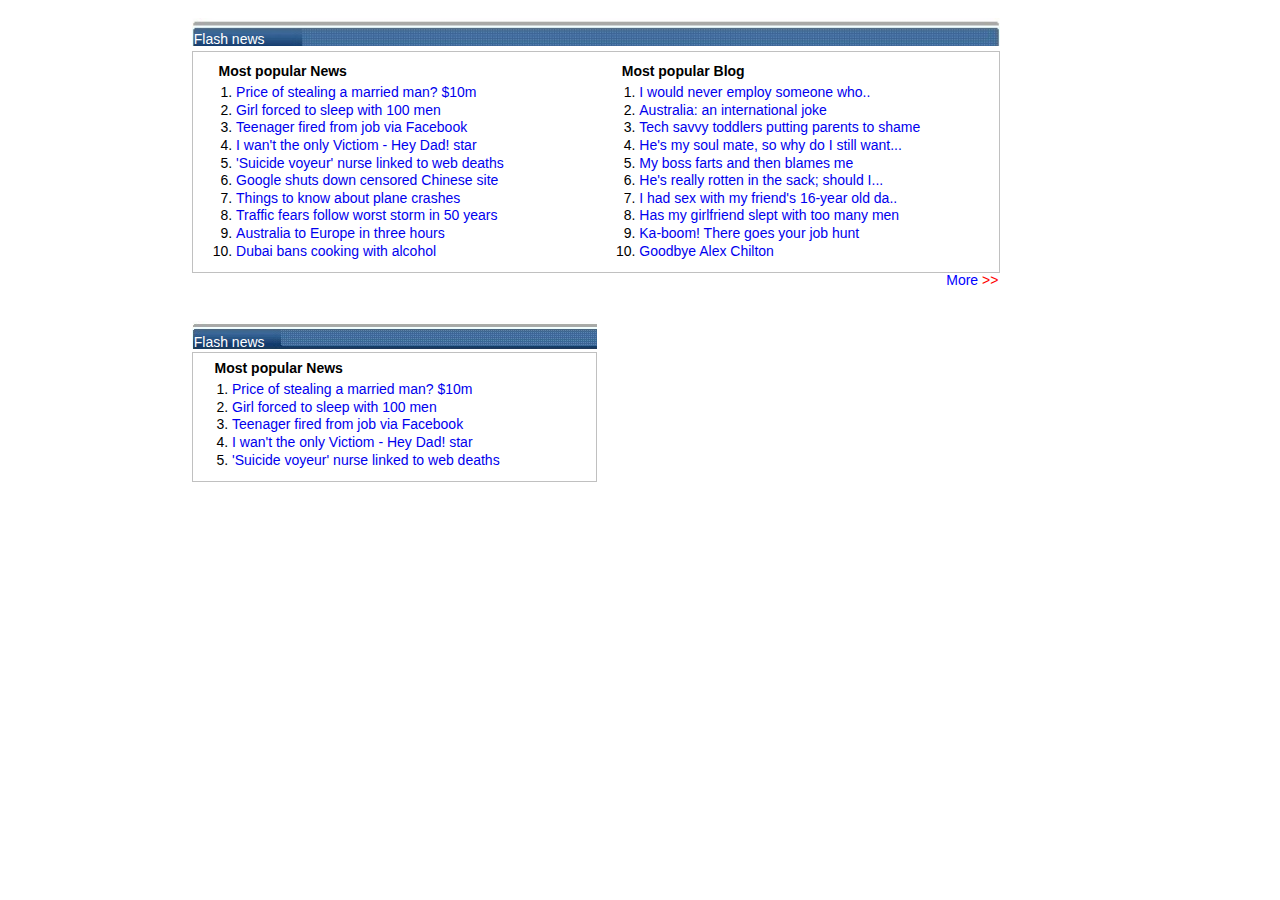
<file: WebContent-Closure/index.html>
<!DOCTYPE html>
<html>
<head>
<link href="css/reset.css" rel="stylesheet" />
<link href="css/news-homepage.css" rel="stylesheet" />

<script type="text/javascript"
	src="http://ajax.googleapis.com/ajax/libs/jquery/1.11.0/jquery.min.js"></script>
<script type="text/javascript" src="js/news.0.1.homepage.js"></script>
</head>
<body class="body-news">

	<div class="content">
		<div class="content-heading" >
			<h5 id="content-heading-dynamic">Flash News</h5>
		</div>
		<div class="box-content-news">
			<div class="box-content-most-popular-news">
				<h4>Most popular News</h4>
				<ol id="list-most-popular-news">
				</ol>
			</div>
			<div class="box-content-most-popular-blog">
				<h4>Most popular Blog</h4>
				<ol id = "list-most-popular-blog">
				</ol>
			</div>
		</div>
		<div class="nav-link-more">
			<a href="#"> More <span> >> </span> </a>
		</div>
	</div>


<div class="content content-short-news">
		<div class="content-heading">
			<h5>Flash News</h5>
		</div>
		<div class="box-content-news box-content-news-short">
			<div class="box-content-most-popular-news box-content-most-popular-news-short">
				<h4>Most popular News</h4>
				<ol id="list-most-popular-news-short">
				</ol>
			</div>
		</div>
	</div>

</body>
</html>
</file>
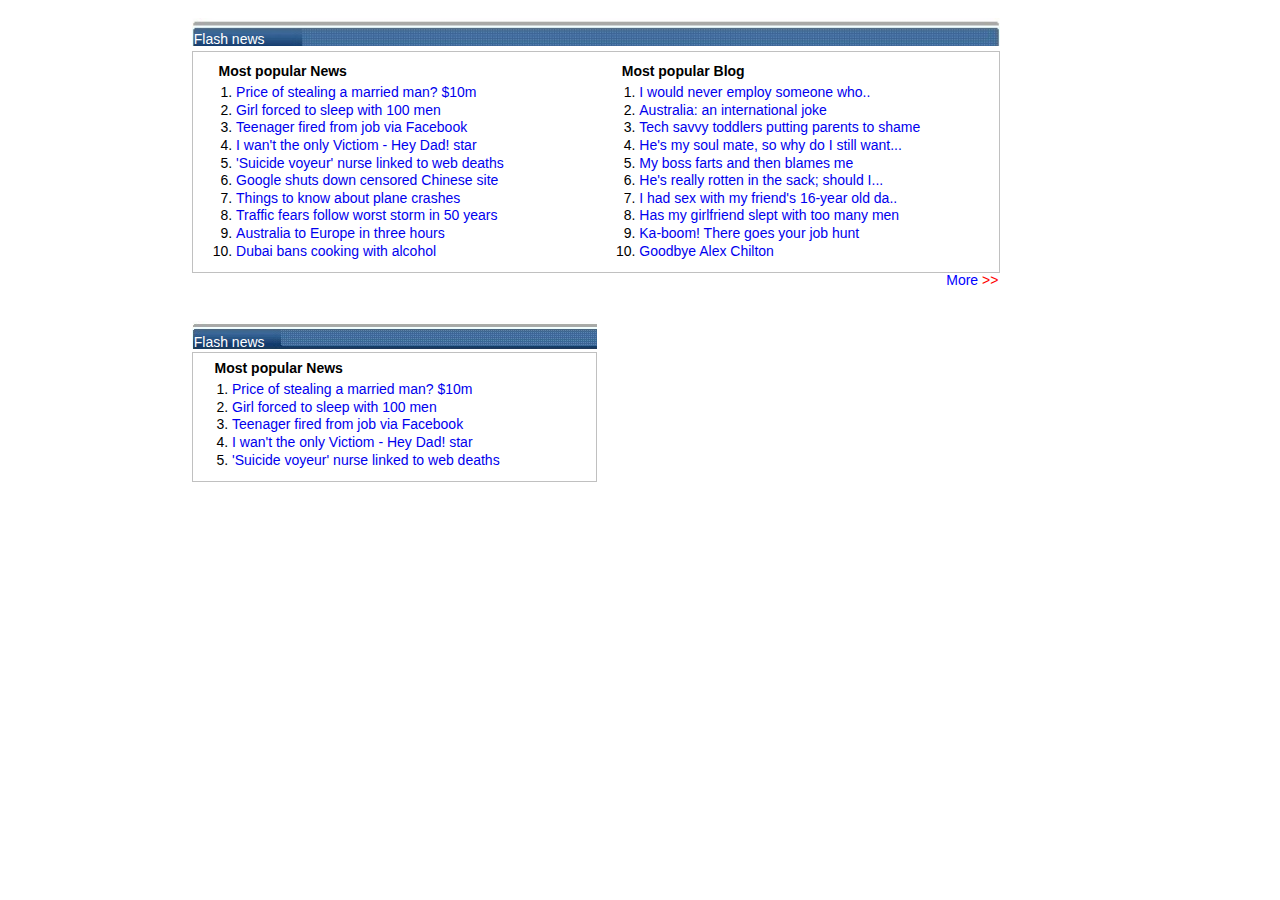
<file: WebContent-prototype/index.html>
<!DOCTYPE html>
<html>
<head>
<link href="css/reset.css" rel="stylesheet" />
<link href="css/news-homepage.css" rel="stylesheet" />

<script type="text/javascript"
	src="http://ajax.googleapis.com/ajax/libs/jquery/1.11.0/jquery.min.js"></script>
<script type="text/javascript" src="js/news.0.1.homepage.js"></script>
</head>
<body class="body-news">

	<div class="content">
		<div class="content-heading" >
			<h5 id="content-heading-dynamic">Flash News</h5>
		</div>
		<div class="box-content-news">
			<div class="box-content-most-popular-news">
				<h4>Most popular News</h4>
				<ol id="list-most-popular-news">
				</ol>
			</div>
			<div class="box-content-most-popular-blog">
				<h4>Most popular Blog</h4>
				<ol id = "list-most-popular-blog">
				</ol>
			</div>
		</div>
		<div class="nav-link-more">
			<a href="#"> More <span> >> </span> </a>
		</div>
	</div>


<div class="content content-short-news">
		<div class="content-heading ">
			<h5>Flash News</h5>
		</div>
		<div class="box-content-news box-content-news-short">
			<div class="box-content-most-popular-news box-content-most-popular-news-short">
				<h4>Most popular News</h4>
				<ol id="list-most-popular-news-short">
				</ol>
			</div>
			 
		</div>
	</div>

</body>

</html>
</file>
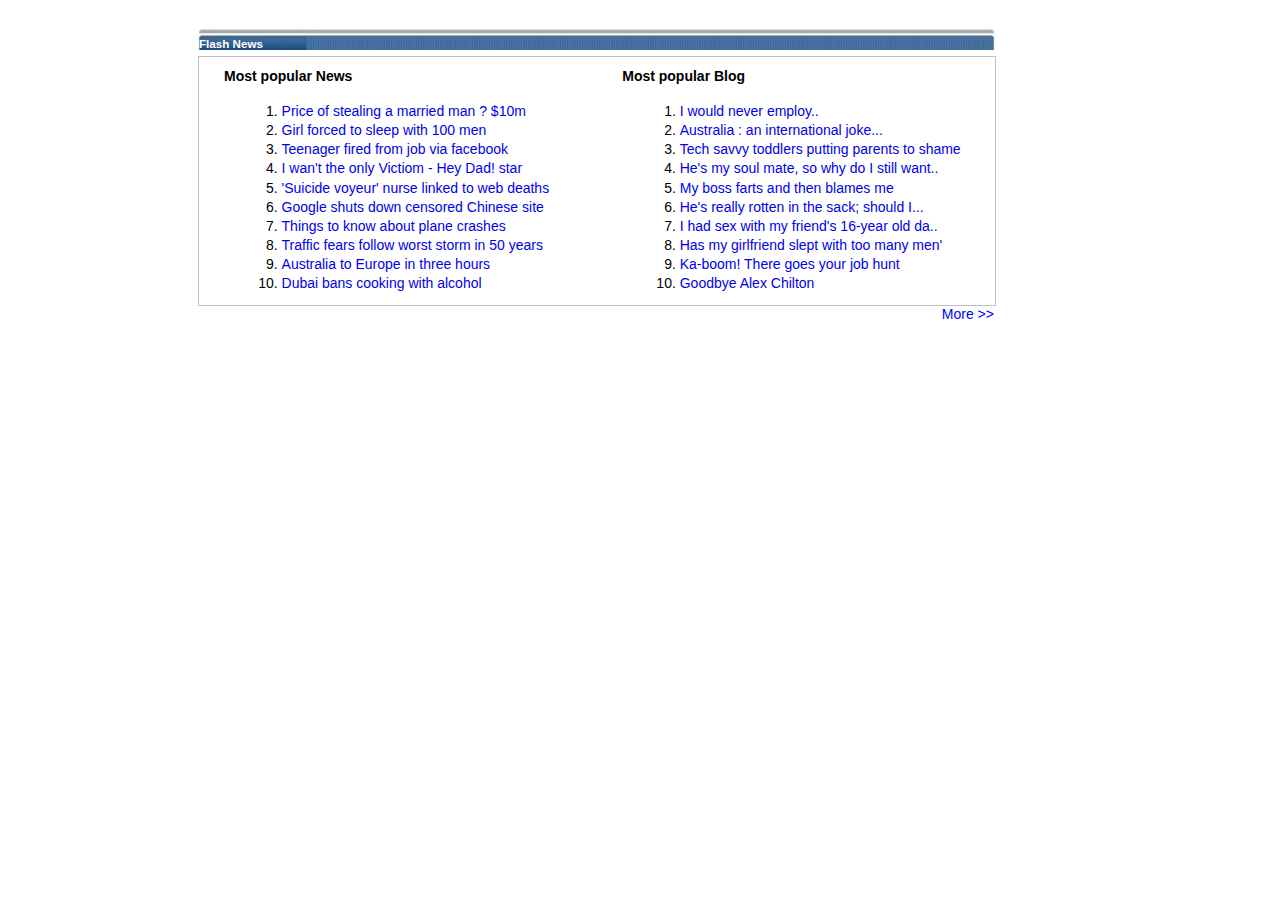
<file: WebContent-Closure/index-static-page.html>
<!DOCTYPE html>
<html>
<head>
    <!--link href="css/reset.css" rel="stylesheet" /-->
    <link href="css/news-homepage.css" rel="stylesheet" />
    <script type="text/javascript" src="js/news.0.1.homepage.js"></script>
</head>
<body class="body-news">

    <div class="content">
        <div class="content-heading">
            <h5>Flash News </h5>
        </div>
        <div class="box-content-news">
            <div class="box-content-most-popular-news">
                <h4>Most popular News</h4>
                <ol>
                   <li><a href="#">Price of stealing a married man ? $10m </a></li>
                   <li><a href="#">Girl forced to sleep with 100 men</a></li>
                   <li><a href="#">Teenager fired from job via facebook</a></li>
                   <li><a href="#">I wan't the only Victiom - Hey Dad! star</a></li>
                   <li><a href="#">'Suicide voyeur' nurse linked to web deaths</a></li>
                   <li><a href="#">Google shuts down censored Chinese site</a></li>
                   <li><a href="#">Things to know about plane crashes </a></li>
                   <li><a href="#">Traffic fears follow worst storm in 50 years</a></li>
                   <li><a href="#">Australia to Europe in three hours</a></li>
                   <li><a href="#">Dubai bans cooking with alcohol</a></li>

                </ol>
            </div>
            <div class="box-content-most-popular-blog">
                <h4>Most popular Blog</h4>
                <ol>
                   <li><a href="#">I would never employ.. </a></li>
                   <li><a href="#">Australia : an international joke...</a></li>
                   <li><a href="#">Tech savvy toddlers putting parents to shame</a></li>
                   <li><a href="#">He's my soul mate, so why do I still want..</a></li>
                   <li><a href="#">My boss farts and then blames me</a></li>
                   <li><a href="#">He's really rotten in the sack; should I...</a></li>
                   <li><a href="#">I had sex with my friend's 16-year old da.. </a></li>
                   <li><a href="#">Has my girlfriend slept with too many men'</a></li>
                   <li><a href="#">Ka-boom! There goes your job hunt</a></li>
                   <li><a href="#">Goodbye Alex Chilton </a></li>
                </ol>
            </div>
        </div>
        <div class="nav-link-more"> 
        	<a href="#"> More >> </a>
        </div>
    </div>

</body>

</html>
</file>
<file: WebContent-Closure/css/news-homepage.css>
/* function to calculate the font-size property */
body {
  font-family: Arial, Helvetica, sans-serif;
  font-size: 100%; }

.content {
  width: 70%;
  overflow: hidden;
  position: relative;
  margin: 0% 15%;
  max-width: 100%;
  font-size: 0.875em; }

.content-heading h5 {
  background-image: url("../images/mock-heading.jpg");
  background-repeat: no-repeat;
  background-size: cover;
  -webkit-background-origin: border;
  width: 90%;
  max-width: 100%;
  color: white;
  padding: 1em 0em 0em 0.125em;
  margin-top: 2%;
  margin-bottom: .6%; }

.box-content-news {
  width: 90%;
  max-width: 100%;
  float: left;
  border: solid silver 0.125em; }

.box-content-most-popular-news, .box-content-most-popular-blog {
  width: 49%;
  margin: 0%;
  float: left;
  overflow: hidden;
  margin-left: 1%;
  margin-top: 1%; }
  .box-content-most-popular-news h4, .box-content-most-popular-blog h4 {
    font-weight: bold;
    margin-top: 1%;
    margin-left: 1.25em; }
  .box-content-most-popular-news ol, .box-content-most-popular-blog ol {
    list-style: decimal;
    margin-left: 2.5em;
    margin-top: 0.5em;
    margin-bottom: 1em; }
    .box-content-most-popular-news ol li, .box-content-most-popular-blog ol li {
      text-overflow: clip;
      margin-top: 1%; }
      .box-content-most-popular-news ol li a, .box-content-most-popular-blog ol li a {
        text-decoration: none; }

.box-content-most-popular-blog {
  float: right; }

.nav-link-more {
  float: right;
  margin-right: 10%;
  /* This calculation is  to float the "More >>" link below the news& blog content */ }
  .nav-link-more a {
    color: blue;
    text-decoration: none; }
    .nav-link-more a span {
      color: red; }

.content-short-news {
  margin-top: 2%;
  width: 35%; }

.box-content-most-popular-news-short {
  width: 100%; }

@media screen and (max-width: 768px) {
  .box-content-most-popular-news, .box-content-most-popular-blog {
    clear: both;
    width: 100%; } }
</file>
<file: WebContent-prototype/css/news-homepage.css>
/* function to calculate the font-size property */
body {
  font-family: Arial, Helvetica, sans-serif;
  font-size: 100%; }

.content {
  width: 70%;
  overflow: hidden;
  position: relative;
  margin: 0% 15%;
  max-width: 100%;
  font-size: 0.875em; }

.content-heading h5 {
  background-image: url("../images/mock-heading.jpg");
  background-repeat: no-repeat;
  background-size: cover;
  -webkit-background-origin: border;
  width: 90%;
  max-width: 100%;
  color: white;
  padding: 1em 0em 0em 0.125em;
  margin-top: 2%;
  margin-bottom: .6%; }

.box-content-news {
  width: 90%;
  max-width: 100%;
  float: left;
  border: solid silver 0.125em; }

.box-content-most-popular-news, .box-content-most-popular-blog {
  width: 49%;
  margin: 0%;
  float: left;
  overflow: hidden;
  margin-left: 1%;
  margin-top: 1%; }
  .box-content-most-popular-news h4, .box-content-most-popular-blog h4 {
    font-weight: bold;
    margin-top: 1%;
    margin-left: 1.25em; }
  .box-content-most-popular-news ol, .box-content-most-popular-blog ol {
    list-style: decimal;
    margin-left: 2.5em;
    margin-top: 0.5em;
    margin-bottom: 1em; }
    .box-content-most-popular-news ol li, .box-content-most-popular-blog ol li {
      text-overflow: clip;
      margin-top: 1%; }
      .box-content-most-popular-news ol li a, .box-content-most-popular-blog ol li a {
        text-decoration: none; }

.box-content-most-popular-blog {
  float: right; }

.nav-link-more {
  float: right;
  margin-right: 10%;
  /* This calculation is  to float the "More >>" link below the news& blog content */ }
  .nav-link-more a {
    color: blue;
    text-decoration: none; }
    .nav-link-more a span {
      color: red; }

.content-short-news {
  margin-top: 2%;
  width: 35%; }

.box-content-most-popular-news-short {
  width: 100%; }

@media screen and (max-width: 768px) {
  .box-content-most-popular-news, .box-content-most-popular-blog {
    clear: both;
    width: 100%; } }
</file>
